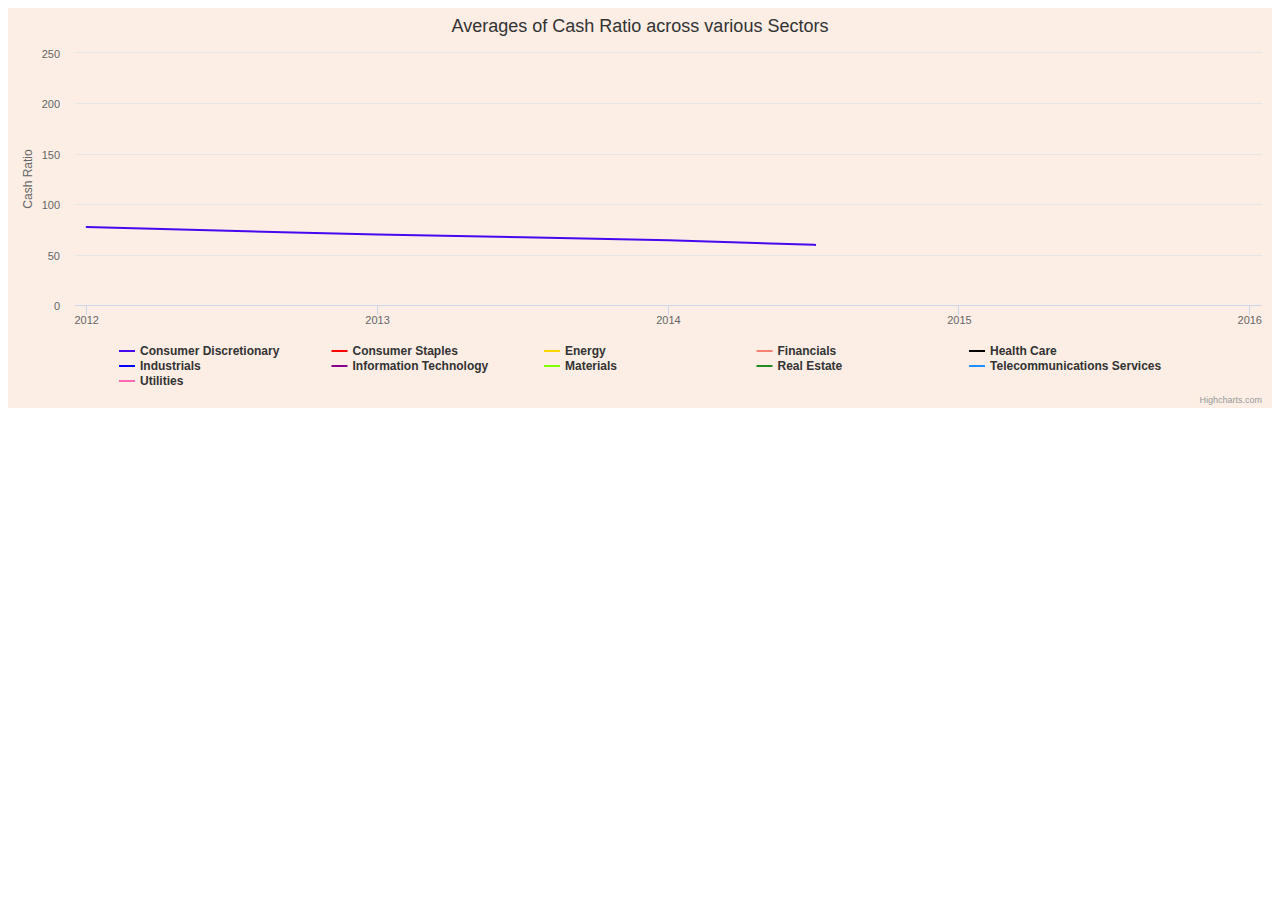
<file: highchart_cash_ratio.html>
<!DOCTYPE html>
<html lang="en">
    <head>
        <meta charset="UTF-8">
        <title>HighChart</title>

        <script src="libraries/highchart/jquery.js"></script>
        <script src="libraries/highchart/highcharts.js"></script>
        <script src="libraries/highchart/series-label.js"></script>
        <script src="libraries/highchart/data.js"></script>
        <meta http-equiv="refresh" content="14">
    </head>
    <body>
        <div id ="container"></div>
        <script src="highchart_cash_ratio.js"></script>
        <pre id="csv" style="display:none">
        year,Consumer Discretionary,Consumer Staples,Energy,Financials,Health Care,Industrials,Information Technology,Materials,Real Estate,Telecommunications Services,Utilities
        2012,77.46153846153847,47.3,22.565217391304348,236.33333333333334,81.30434782608695,41.69230769230769,119.38888888888889,54.64705882352941,62.57142857142857,34.8,8.3
        2013,69.84,46.75,34.935483870967744,99.0,118.3953488372093,49.096774193548384,171.08928571428572,59.0,68.71428571428571,65.2,10.75
        2014,64.29577464788733,42.32258064516129,36.806451612903224,95.0,110.95348837209302,44.442622950819676,152.76271186440678,51.47826086956522,80.28571428571429,28.4,10.916666666666666
        2015,54.4078947368421,51.59375,56.67741935483871,92.66666666666667,100.80952380952381,42.53225806451613,163.14754098360655,38.958333333333336,61.285714285714285,117.0,13.625
        2016,44.05357142857143,35.43478260869565,127.875,77.66666666666667,105.9090909090909,44.13513513513514,190.2325581395349,34.25,,,9.75

</pre>
    </body>
</html>
</file>
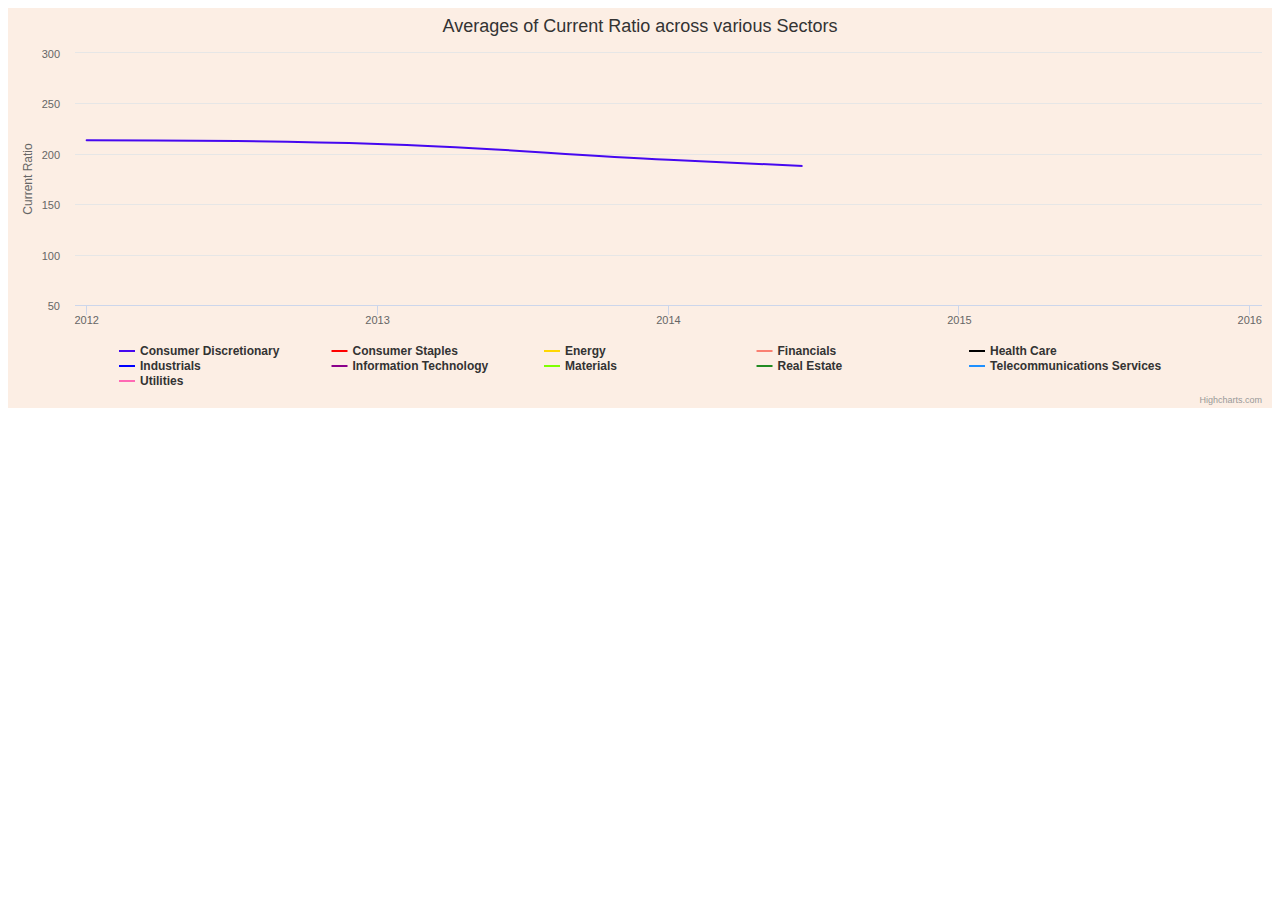
<file: highchart_cur_ratio.html>
<!DOCTYPE html>
<html lang="en">
    <head>
        <meta charset="UTF-8">
        <title>HighChart</title>

        <script src="libraries/highchart/jquery.js"></script>
        <script src="libraries/highchart/highcharts.js"></script>
        <script src="libraries/highchart/series-label.js"></script>
        <script src="libraries/highchart/data.js"></script>
        <meta http-equiv="refresh" content="14">
    </head>
    <body>
        <div id ="container"></div>
        <script src="highchart_cur_ratio.js"></script>
        <pre id="csv" style="display:none">
        year,Consumer Discretionary,Consumer Staples,Energy,Financials,Health Care,Industrials,Information Technology,Materials,Real Estate,Telecommunications Services,Utilities
        2012,213.42307692307693,137.1,111.21739130434783,270.6666666666667,209.69565217391303,151.53846153846155,242.61111111111111,224.8235294117647,122.42857142857143,93.0,82.35
        2013,209.76,164.15625,128.29032258064515,165.33333333333334,254.6046511627907,171.25806451612902,273.4642857142857,216.1304347826087,135.42857142857142,128.4,87.625
        2014,194.1549295774648,143.09677419354838,131.25806451612902,153.83333333333334,234.72093023255815,160.13114754098362,252.33898305084745,194.7826086956522,151.14285714285714,87.2,87.04166666666667
        2015,181.52631578947367,147.78125,159.3548387096774,162.66666666666666,222.4047619047619,157.16129032258064,265.60655737704917,182.0,128.28571428571428,171.2,79.54166666666667
        2016,171.21428571428572,130.47826086956522,235.0,148.33333333333334,234.8181818181818,164.6216216216216,280.16279069767444,151.125,,,87.0
</pre>
    </body>
</html>
</file>
